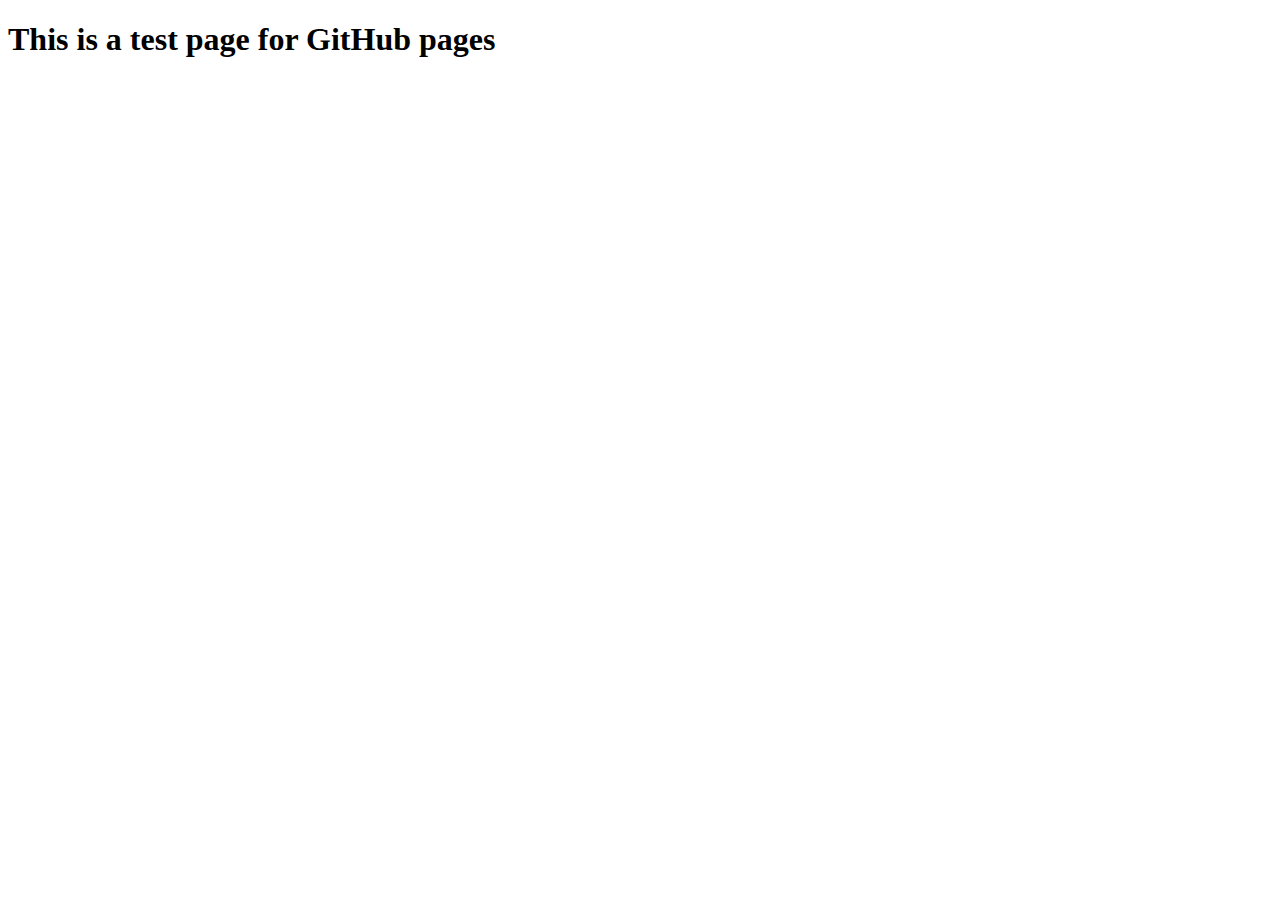
<file: index.html>
<!DOCTYPE html>
<html lang="en">
<head>
<meta charset="utf-8">
<meta http-equiv="X-UA-Compatible" content="IE=edge">
<meta name="viewport" content="width=device-width, initial-scale=1">
<meta name="description" content="">
<meta name="author" content="">
<link rel="shortcut icon" href="ico/favicon.ico">

<title>Test Page</title>

</head>

<body>
<h1>This is a test page for GitHub pages</h1>
	
</body>
</html>
</file>
